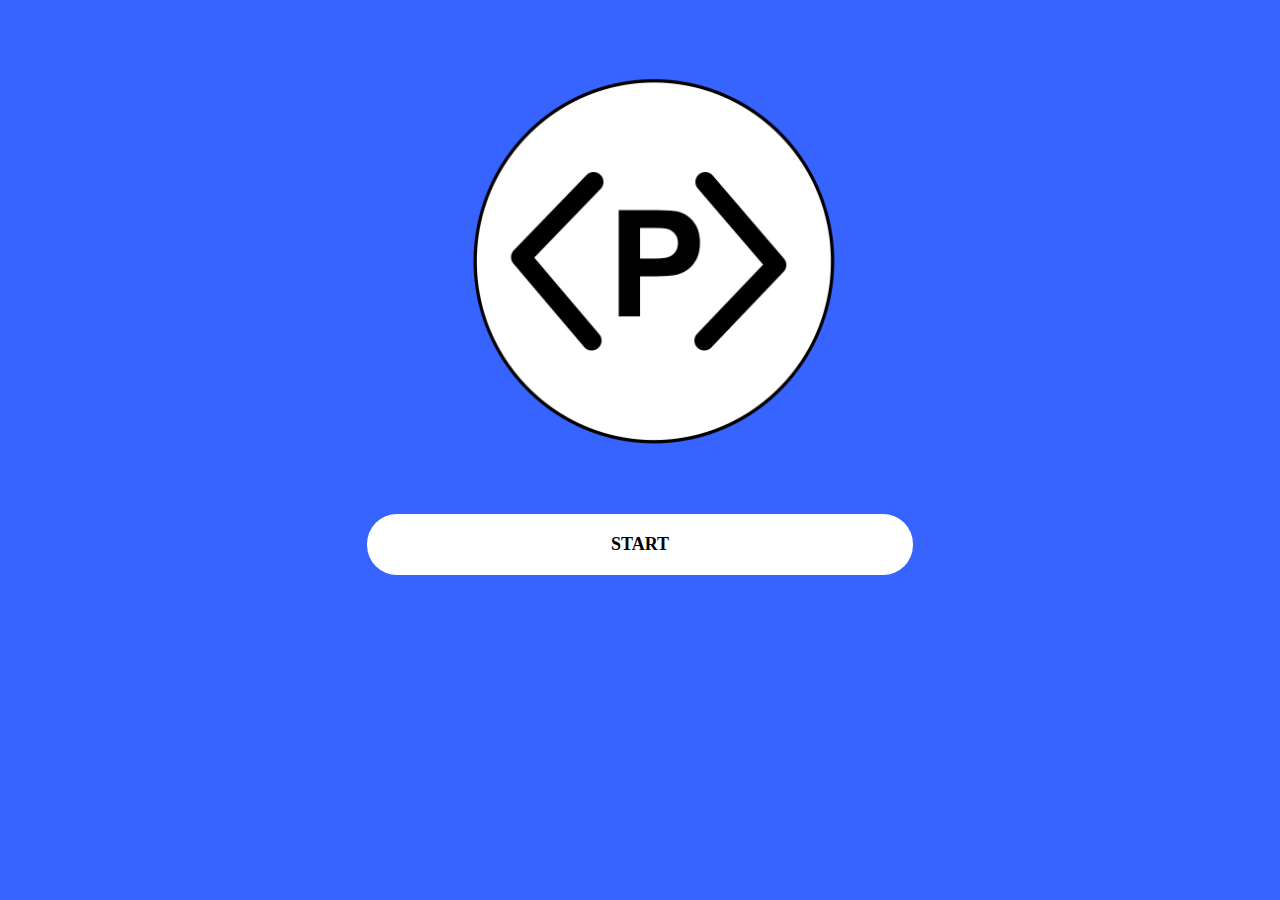
<file: index.html>
<!DOCTYPE html>
<html>
    <head>
        <link rel="shortcut icon" type="image/x-icon" href="logo.ico" />
        <link rel="stylesheet" type="text/css" href="index.css">
        <title>Pseudocode</title>
    </head>
    <body>
        <img src="Logo.png" alt="logo" class="center">
        <a href="home.html" class="btn">Start</a>
    </body>
</html>
</file>
<file: index.css>
.center {
    display: block;
    margin-left: auto;
    margin-right: auto;
    width: 40%;
}
body {
    background: #3763FF;
}
html {
    height: 100%;
}
.btn {
    font-size: 18px;
    font-weight: bold;
    background: white;
    width: 160px;
    padding: 20px;
    text-align: center;
    text-decoration: none;
    text-transform: uppercase;
    color: black;
    border-radius: 30px;
    cursor: pointer;
    box-shadow: 0 0 10px rgba( 0, 0, 0, 0,1);
    display: block;
    margin-left: auto;
    margin-right: auto;
    width: 40%;
    -webkit-transition-duration: 0.3s;
    transition-duration: 0.3s;
    -webkit-transition-property: box-shadow, transform;
    transition-property: box-shadow, transform;
}
.btn:hover, .btn:focus, .btn:active{
    box-shadow: 0 0 20px rgba( 0, 0, 0, 0,5);
    -webkit-transform: scale(1.1);
    transform: scale(1.1);
}
</file>
